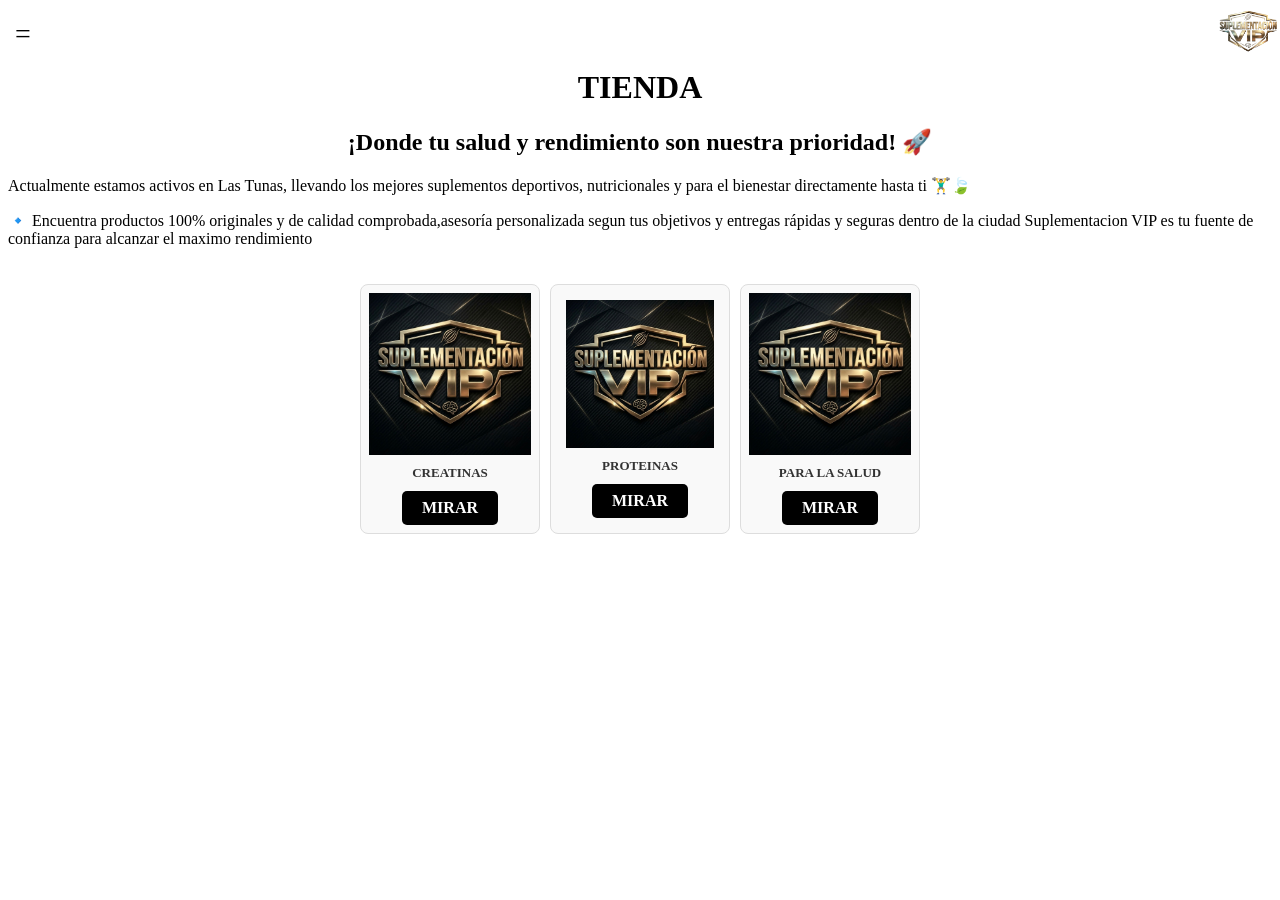
<file: index.html>
<!DOCTYPE html>
<html lang="es">
<head>
    <meta charset="UTF-8">
    <meta name="viewport" content="width=device-width, initial-scale=1.0">
    <title>SUPLEMENTOS VIP</title>
    <link rel="stylesheet" href="estilos.css">
</head>
<body>
     <!--barra de navegacion-->
    <header>
        <input type="checkbox" id="open-menu">
        <label for="open-menu" class="abrir-boton-nav" role="button">=</label>
        <div class="contenedor-logo">
            <img class="logo"   src="IMAGENES/logo.png" >
        </div>
        <nav class="nav ">
            <ul class="lista-nav">
                <li ><a href="categorias/creatinas/creatinas.html">Creatinas</a></li>
                <li ><a href="categorias/proteinas/proteinas.html">Proteina</a></li>
                <li ><a href="categorias/salud-y-bienestar/salud.html">Salud y bienestar</a></li>
                
            </ul>
        </nav>
        <label for="open-menu" class="fondo-cerrar"></label>
    </header>
    <H1 class="titulo">TIENDA</H1>
     <h2>¡Donde tu salud y rendimiento son nuestra prioridad! 🚀</h2>
<p>Actualmente estamos activos en Las Tunas, llevando los mejores suplementos deportivos, nutricionales y para el bienestar directamente hasta ti 🏋️‍♂️🍃</p>
<p>
🔹 Encuentra productos 100% originales y de calidad comprobada,asesoría personalizada segun tus objetivos y entregas rápidas y seguras dentro de la ciudad 
Suplementacion VIP es tu fuente de confianza para alcanzar el maximo rendimiento</p>
    <!--contenedor principal para la cuadricula de productos -->
    <div class="contenedor-productos">
        <!--tarjeta para la creatina-->
        <div class="tarjeta-creatina">
            <img src="IMAGENES/IMG.jpg" alt="Creatina" width="200">
            <h3>Creatinas</h3>
            <a href="categorias/creatinas/creatinas.html" class="boton-creatina">MIRAR</a>
        </div>
        <div class="tarjeta-proteina">
            <img src="IMAGENES/IMG.jpg" alt="Proteinas" width="200">
            <h3>Proteinas</h3>
            <a href="categorias/proteinas/proteinas.html" class="boton-creatina">MIRAR</a>
        </div>
        <div class="tarjeta-salud">
            <img src="IMAGENES/IMG.jpg" alt="Salud-Bienestar" width="200">
            <h3>Para la salud</h3>
            <a href="categorias/salud-y-bienestar/salud.html" class="boton-creatina">MIRAR</a>
        </div>
         
    </div>  
    
</body>
</html>
</file>
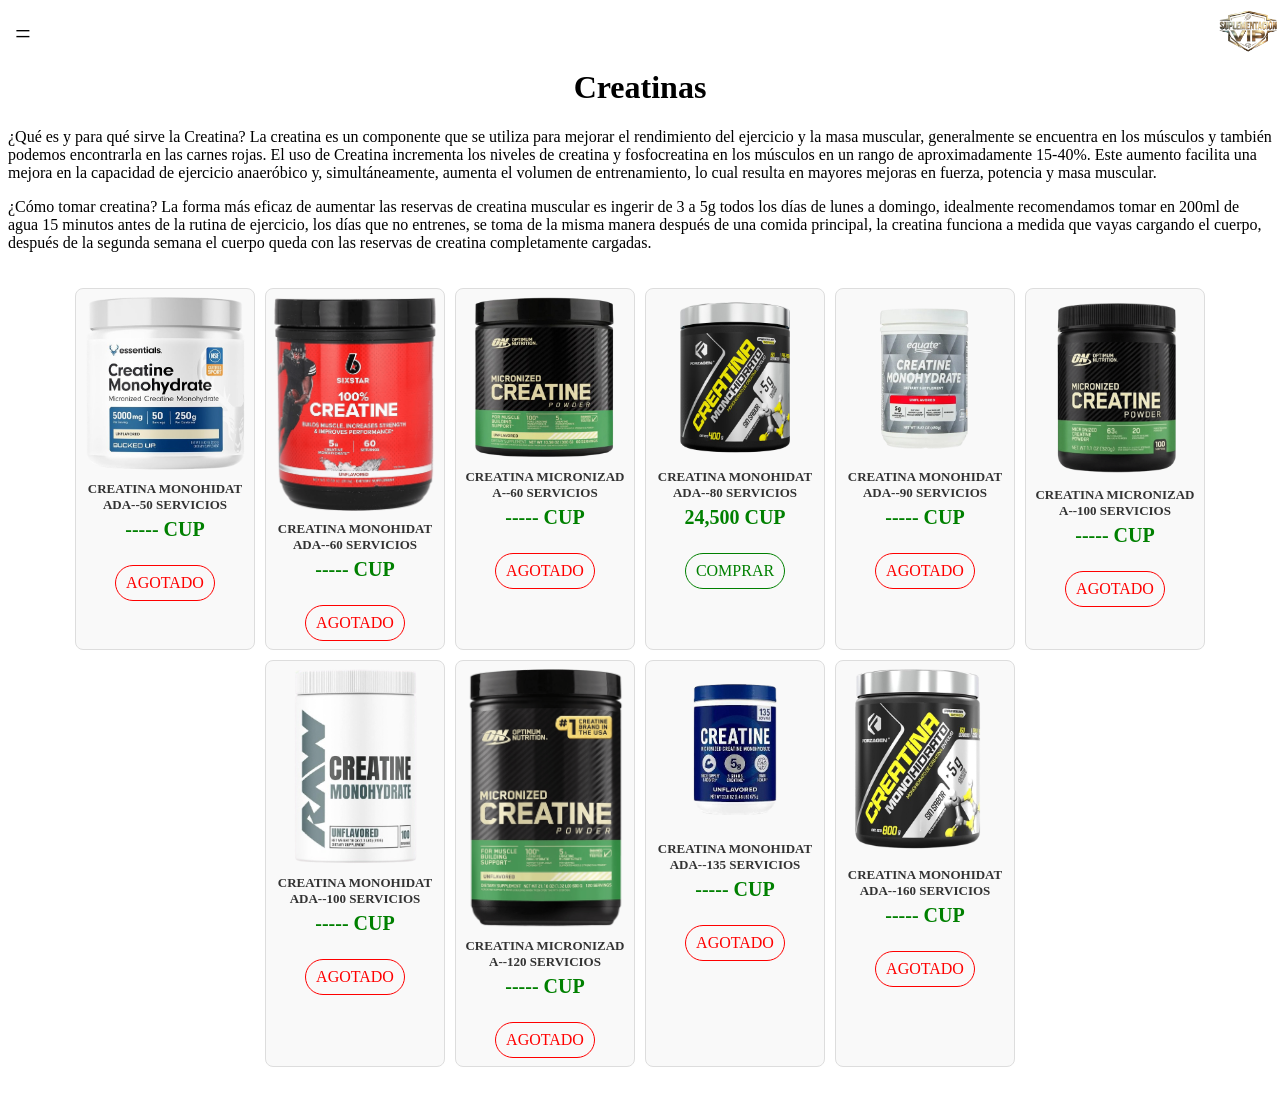
<file: categorias/creatinas/creatinas.html>
<!DOCTYPE html>
<html lang="es">
<head>
    <meta charset="UTF-8">
    <meta name="viewport" content="width=device-width, initial-scale=1.0">
    <title>SUPLEMENTOS VIP</title>
    <link rel="stylesheet" href="../../estilos.css">
</head>
<body>
     <!--barra de navegacion-->
    <header>
        <input type="checkbox" id="open-menu">
        <label for="open-menu" class="abrir-boton-nav" role="button">=</label>
        <div class="contenedor-logo">
            <img class="logo"   src="../../IMAGENES/logo.png" >
        </div>
        <nav class="nav ">
            <ul class="lista-nav">
                <li ><a href="../../index.html">Inicio</a></li>
                <li ><a href="../proteinas/proteinas.html">Proteina</a></li>
                <li ><a href="../salud-y-bienestar/salud.html">Salud y bienestar</a></li>
                
            </ul>
        </nav>
        <label for="open-menu" class="fondo-cerrar"></label>
    </header>
    <H1 class="titulo">Creatinas</H1>
<p>¿Qué es y para qué sirve la Creatina?
La creatina es un componente que se utiliza para mejorar el rendimiento del ejercicio y la masa muscular, generalmente se encuentra en los músculos y también podemos encontrarla en las carnes rojas.

El uso de Creatina incrementa los niveles de creatina y fosfocreatina en los músculos en un rango
de aproximadamente 15-40%. Este aumento facilita una mejora en la capacidad de ejercicio anaeróbico y, simultáneamente, aumenta el volumen de entrenamiento, lo cual resulta en mayores mejoras en fuerza, potencia y masa muscular.</p>
<p>
¿Cómo tomar creatina?
La forma más eficaz de aumentar las reservas de creatina muscular es ingerir de 3 a 5g todos
los días de lunes a domingo, idealmente recomendamos tomar en 200ml de agua 15 minutos antes de la rutina de ejercicio, los días que no entrenes, se toma de la misma manera después de una comida principal, la creatina funciona a medida que vayas cargando el cuerpo, después de la segunda semana el cuerpo queda con las reservas de creatina completamente cargadas.</p>
    <!--contenedor principal para la cuadricula de productos -->
    <div class="contenedor-productos">
        <!--tarjeta para la creatina-->
        <div class="tarjeta-creatina">
            <img src="ESSEN50.png" alt="Creatina" width="200">
            <h3>Creatina monohidatada--50 Servicios</h3>
            <span class="precio">----- CUP</span>
            <a href="https://wa.me/5363831337" class="btn-1-a">AGOTADO</a>
        </div>
        <div class="tarjeta-creatina">
            <img src="SIX60.png" alt="Creatina" width="200">
            <h3>Creatina monohidatada--60 Servicios</h3>
            <span class="precio">----- CUP</span>
            <a href="https://wa.me/5363831337" class="btn-1-a">AGOTADO</a>
        </div>
        <div class="tarjeta-creatina">
            <img src="ON60.png" alt="Creatina" width="200">
            <h3>Creatina micronizada--60 Servicios</h3>
            <span class="precio">----- CUP</span>
            <a href="https://wa.me/5363831337" class="btn-1-a">AGOTADO</a>
        </div>
        <div class="tarjeta-creatina">
            <img src="FOR80.png" alt="Creatina" width="200">
            <h3>Creatina monohidatada--80 Servicios</h3>
            <span class="precio">24,500 CUP</span>
            <a href="https://wa.me/5363831337" class="btn-1">COMPRAR</a>
        </div>
        <div class="tarjeta-creatina">
            <img src="EQATE90.png" alt="Creatina" width="200">
            <h3>Creatina monohidatada--90 Servicios</h3>
            <span class="precio">----- CUP</span>
            <a href="https://wa.me/5363831337" class="btn-1-a">AGOTADO</a>
        </div>
        <div class="tarjeta-creatina">
            <img src="ON100.png" alt="Creatina" width="200">
            <h3>Creatina micronizada--100 Servicios</h3>
            <span class="precio">----- CUP</span>
            <a href="https://wa.me/5363831337" class="btn-1-a">AGOTADO</a>
        </div>
        <div class="tarjeta-creatina">
            <img src="RAW100.png" alt="Creatina" width="200">
            <h3>Creatina monohidatada--100 Servicios</h3>
            <span class="precio">----- CUP</span>
            <a href="https://wa.me/5363831337" class="btn-1-a">AGOTADO</a>
        </div>
        <div class="tarjeta-creatina">
            <img src="ON120.png" alt="Creatina" width="200">
            <h3>Creatina micronizada--120 Servicios</h3>
            <span class="precio">----- CUP</span>
            <a href="https://wa.me/5363831337" class="btn-1-a">AGOTADO</a>
        </div>
        <div class="tarjeta-creatina">
            <img src="orgain135.png" alt="Creatina" width="200">
            <h3>Creatina monohidatada--135 Servicios</h3>
            <span class="precio">----- CUP</span>
            <a href="https://wa.me/5363831337" class="btn-1-a">AGOTADO</a>
        </div>
        <div class="tarjeta-creatina">
            <img src="FOR160.png" alt="Creatina" width="200">
            <h3>Creatina monohidatada--160 Servicios</h3>
            <span class="precio">----- CUP</span>
            <a href="https://wa.me/5363831337" class="btn-1-a">AGOTADO</a>
        </div>
    </div>  
    
</body>
</html>
</file>
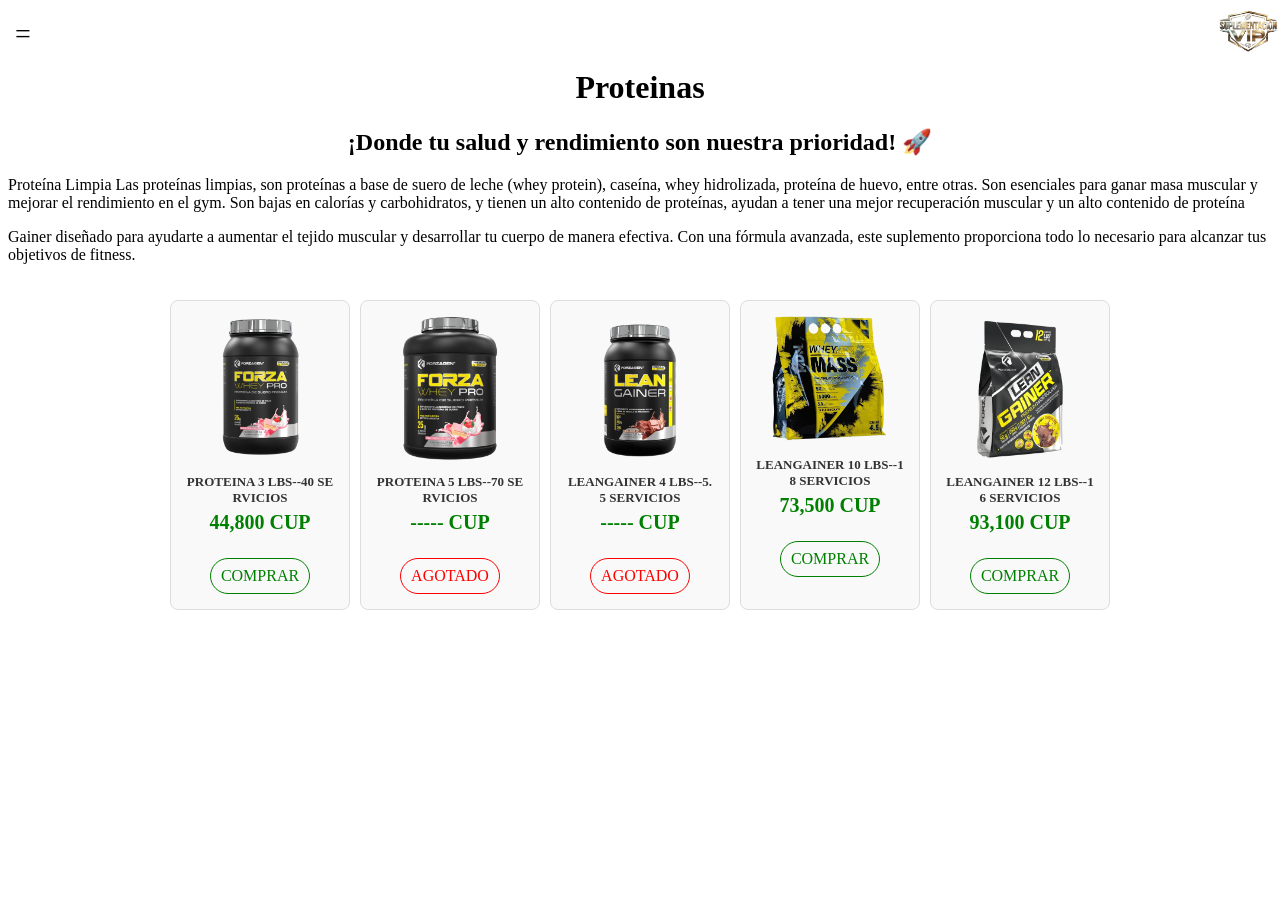
<file: categorias/proteinas/proteinas.html>
<!DOCTYPE html>
<html lang="es">
<head>
    <meta charset="UTF-8">
    <meta name="viewport" content="width=device-width, initial-scale=1.0">
    <title>SUPLEMENTOS VIP</title>
    <link rel="stylesheet" href="../../estilos.css">
</head>
<body>
     <!--barra de navegacion-->
    <header>
        <input type="checkbox" id="open-menu">
        <label for="open-menu" class="abrir-boton-nav" role="button">=</label>
        <div class="contenedor-logo">
            <img class="logo"   src="../../IMAGENES/logo.png" >
        </div>
        <nav class="nav ">
            <ul class="lista-nav">
                <li ><a href="../../index.html">Inicio</a></li>
                <li ><a href="../creatinas/creatinas.html">Creatinas</a></li>
                <li ><a href="../salud-y-bienestar/salud.html">Salud y bienestar</a></li>
                
            </ul>
        </nav>
        <label for="open-menu" class="fondo-cerrar"></label>
    </header>
    <H1 class="titulo">Proteinas</H1>
     <h2>¡Donde tu salud y rendimiento son nuestra prioridad! 🚀</h2>
<p>Proteína Limpia
Las proteínas limpias, son proteínas a base de suero de leche (whey protein), caseína, whey hidrolizada, proteína de huevo, entre otras. Son esenciales para ganar masa muscular y mejorar el rendimiento en el gym. Son bajas en calorías y carbohidratos, y tienen un alto contenido de proteínas, ayudan a tener una mejor recuperación muscular y un alto contenido de proteína
</p>
<p>Gainer diseñado para ayudarte a aumentar el tejido muscular y desarrollar tu cuerpo de manera efectiva. Con una fórmula avanzada, este suplemento proporciona todo lo necesario para alcanzar tus objetivos de fitness.</p>
    <!--contenedor principal para la cuadricula de productos -->
    <div class="contenedor-productos">
        <!--tarjeta para la creatina-->
        <div class="tarjeta-proteina">
            <img src="pro3lbs.png" alt="Proteinas" width="200">
            <h3>Proteina 3 lbs--40 Servicios </h3>
            <span class="precio">44,800 CUP</span>
            <a href="https://wa.me/5363831337" class="btn-1">COMPRAR</a>
        </div>
        <div class="tarjeta-proteina">
            <img src="pro5lbs.png" alt="Proteinas" width="200">
            <h3>Proteina 5 lbs--70 Servicios</h3>
            <span class="precio">----- CUP</span>
            <a href="https://wa.me/5363831337" class="btn-1-a">AGOTADO</a>
        </div>
        <div class="tarjeta-proteina">
            <img src="gainer4lbs.png" alt="Proteinas" width="200">
            <h3>LeanGainer 4 lbs--5.5 Servicios</h3>
            <span class="precio">----- CUP</span>
            <a href="https://wa.me/5363831337" class="btn-1-a">AGOTADO</a>
        </div>
        <div class="tarjeta-proteina">
            <img src="gainer10lbs.png" alt="Proteinas" width="200">
            <h3>LeanGainer 10 lbs--18 Servicios</h3>
            <span class="precio">73,500 CUP</span>
            <a href="https://wa.me/5363831337" class="btn-1">COMPRAR</a>
        </div>
        <div class="tarjeta-proteina">
            <img src="gainer12lbs.png" alt="Proteinas" width="200">
            <h3>LeanGainer 12 lbs--16 Servicios</h3>
            <span class="precio">93,100 CUP</span>
            <a href="https://wa.me/5363831337" class="btn-1">COMPRAR</a>
        </div>
    </div>  
    
</body>
</html>
</file>
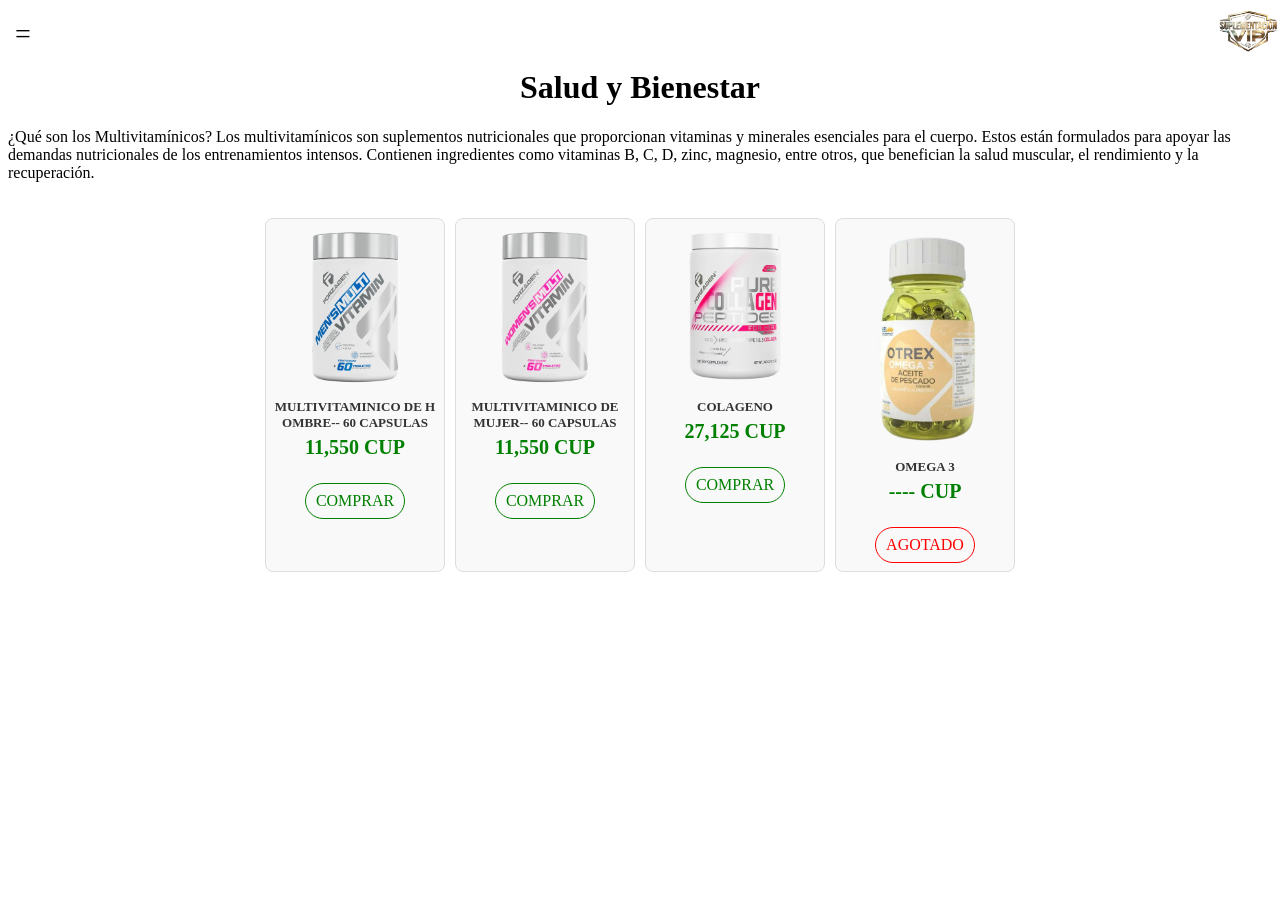
<file: categorias/salud-y-bienestar/salud.html>
<!DOCTYPE html>
<html lang="es">
<head>
    <meta charset="UTF-8">
    <meta name="viewport" content="width=device-width, initial-scale=1.0">
    <title>SUPLEMENTOS VIP</title>
    <link rel="stylesheet" href="../../estilos.css">
</head>
<body>
     <!--barra de navegacion-->
    <header>
        <input type="checkbox" id="open-menu">
        <label for="open-menu" class="abrir-boton-nav" role="button">=</label>
        <div class="contenedor-logo">
            <img class="logo"   src="../../IMAGENES/logo.png" >
        </div>
        <nav class="nav ">
            <ul class="lista-nav">
                <li ><a href="../../index.html">Inicio</a></li>
                <li ><a href="../creatinas/creatinas.html">creatinas</a></li>
                <li ><a href="../proteinas/proteinas.html">Proteinas</a></li>
                
            </ul>
        </nav>
        <label for="open-menu" class="fondo-cerrar"></label>
    </header>
    <H1 class="titulo">Salud y Bienestar</H1>
<p>¿Qué son los Multivitamínicos?
Los multivitamínicos son suplementos nutricionales que proporcionan vitaminas y minerales esenciales para el cuerpo. Estos están formulados para apoyar las demandas nutricionales de los entrenamientos intensos. Contienen ingredientes como vitaminas B, C, D, zinc, magnesio, entre otros, que benefician la salud muscular, el rendimiento y la recuperación.</p>

    <!--contenedor principal para la cuadricula de productos -->
    <div class="contenedor-productos">
        <!--tarjeta para la creatina-->
        <div class="tarjeta-salud">
            <img src="MULTIMEN.png" alt="Salud-Bienestar" width="200">
            <h3>multivitaminico de hombre-- 60 capsulas</h3>
            <span class="precio">11,550 CUP</span>
            <a href="https://wa.me/5363831337" class="btn-1">COMPRAR</a>
        </div>
        <div class="tarjeta-salud">
            <img src="MULTIWOMEN.png" alt="Salud-Bienestar" width="200">
            <h3>multivitaminico de mujer-- 60 capsulas</h3>
            <span class="precio">11,550 CUP</span>
            <a href="https://wa.me/5363831337" class="btn-1">COMPRAR</a>
        </div>
        <div class="tarjeta-salud">
            <img src="COLAGENO.png" alt="Salud-Bienestar" width="200">
            <h3>colageno</h3>
            <span class="precio">27,125 CUP</span>
            <a href="https://wa.me/5363831337" class="btn-1">COMPRAR</a>
        </div>
        <div class="tarjeta-salud">
            <img src="OMEGA.png" alt="Salud-Bienestar" width="200">
            <h3>OMEGA 3</h3>
            <span class="precio">---- CUP</span>
            <a href="https://wa.me/5363831337" class="btn-1-a">AGOTADO</a>
        </div>
        
    </div>  
    
</body>
</html>
</file>
<file: estilos.css>
header{
    position: fixed;
    top: 0;
    left: 0;
    width: 100%;
    z-index: 1001;
    display: flex;
    align-items: center;
}

body{
    background-color: white;
    padding-top: 10px; /* evita que el contenido quede tapado por el header fijo, ajusta según altura real */
} 
.body{
    font-family: Helvetica, sans-serif;
    font-size: 14px;
    color: #333;
    position: relative;
    height: 10%;
    margin: 0;
    padding: 0px;
}

.contenedor-productos{
    display: flex;
    flex-direction: row;
    flex-wrap: wrap;
    justify-content: center;
    gap: 10px;
    padding: 20px;
}
.contenedor-productos > div{
    width: 48%;
    max-width: 180px;
    box-sizing: border-box;
    flex: 0 0 calc(50% - 10px);
    transition: transform 0.2s ease,box-shadow 0.2s ease;
    cursor: pointer;
}

@media (max-width: 480px){
    .contenedor-productos{
        gap: 8px;
        padding: 10px;
    }
    .contenedor-productos > div{
        flex: 0 0 calc(50% - 8px);
        padding: 8px;
    }
}
.contenedor-productos > div:hover {
    background-color: #efe9e9;
    transform: translateY(-5px);
    box-shadow: 0 8px 16px rgba(0, 0, 0, 2);

}
.contenedor-productos > div:hover h3{
    color: rgb(2, 2, 2);
}
.tarjeta-creatina{
    text-align: center;
    border: 1px solid #ddd;
    border-radius: 8px;
    padding: 8px;
    background-color: #f9f9f9;
    display: flex;
    flex-direction: column;
    align-items: center;
} 
.tarjeta-creatina img{
    max-width: 100%;
    height: auto;
    margin-bottom: 10px;
}
.tarjeta-creatina h3{
    color: #333;
    font-size: 1.2rem;
    margin: 0;
    word-break: break-all;
    font-size: 13px;
}
.tarjeta-proteina{
    text-align: center;
    border: 1px solid #ddd;
    border-radius: 8px;
    padding: 15px;
    background-color: #f9f9f9;
    display: flex;
    flex-direction: column;
    align-items: center;
}
.tarjeta-proteina img{
    max-width: 100%;
    height: auto;
    margin-bottom: 10px;
}
.tarjeta-proteina h3{
    color: #333;
    font-size: 1.2rem;
    margin: 0;
    word-break: break-all;
    font-size: 13px;
}
.tarjeta-salud{
    text-align: center;
    border: 1px solid #ddd;
    border-radius: 8px;
    padding: 8px;
    background-color: #f9f9f9;
    display: flex;
    flex-direction: column;
    align-items: center;
}
.tarjeta-salud img{
    max-width: 100%;
    height: auto;
    margin-bottom: 10px;
}
.tarjeta-salud h3{
    color: #333;
    font-size: 1.2rem;
    margin: 0;
    word-break: break-all;
    font-size: 13px;
}
.tarjeta-preentrenos{
    text-align: center;
    border: 1px solid #ddd;
    border-radius: 8px;
    padding: 8px;
    background-color: #f9f9f9;
    display: flex;
    flex-direction: column;
    align-items: center;
}
.tarjeta-preentrenos img{
    max-width: 100%;
    height: auto;
    margin-bottom: 10px;
}
.tarjeta-preentrenos h3{
    color: #333;
    font-size: 1.2rem;
    margin: 0;
}
.tarjeta-quemador{
    text-align: center;
    border: 1px solid #ddd;
    border-radius: 8px;
    padding: 8px;
    background-color: #f9f9f9;
    display: flex;
    flex-direction: column;
    align-items: center;
}
.tarjeta-quemador img{
    max-width: 100%;
    height: auto;
    margin-bottom: 10px;
}
.tarjeta-quemador h3{
    color: #333;
    font-size: 1.2rem;
    margin: 0;
}
.tarjeta-gainer{
    text-align: center;
    border: 1px solid #ddd;
    border-radius: 8px;
    padding: 8px;
    background-color: #f9f9f9;
    display: flex;
    flex-direction: column;
    align-items: center;
}
.tarjeta-gainer img{
    max-width: 100%;
    height: auto;
    margin-bottom: 10px;
}
.tarjeta-gainer h3{
    color: #333;
    font-size: 1.2rem;
    margin: 0;
}
.titulo{
    animation: aparecer 0.8s ease-out;
    padding-top: 30px;
    text-align: center;
}

@keyframes aparecer{
    0% {
        transform: translateY(-40px);
        opacity: 0;
    }
    60% {
        transform: translateY(10px);
        opacity: 1;
    }
    100% {
        transform: translateY(0);
    }
}

.logo{
    max-width: 100%;
    width: 64px;
}
.contenedor-logo{
    margin-left: auto;
}
#open-menu{
    display: none;
}

.abrir-boton-nav{
    cursor: pointer;
    font-size: 28px;
    padding: 10px 15px;
    z-index: 1000;
}

.nav{
    position: fixed;
    top: 0;
    left: -250px;
    width: 250px;
    height: 100vh;
    background-color: #222;
    transition: left 0.3s ease;
    z-index: 999;
}

#open-menu:checked ~ .nav{
    left: 0;
}

.lista-nav{
    list-style: none;
    padding: 60px 0 0 0;
    margin: 0;
}

.lista-nav li{
    padding: 15px 20px;
    color: white;
    cursor: pointer;
    
}
.lista-nav a{
    text-decoration: none;
    color: inherit;
    border-bottom: 2px solid rgb(255, 196, 46);
    padding-bottom: 3px;
}

.lista-nav li:hover{
    background-color: #444;
}

.fondo-cerrar{
    display: none;
    position: fixed;
    top: 0;
    left: 0;
    width: 100%;
    height: 100vh;
    z-index: 998;
}

#open-menu:checked ~ .fondo-cerrar{
    display: block;
}
h2{
    text-align: center;
}
h3{
    text-transform: uppercase;
}
.boton-creatina{
    display: inline-block;
    margin-top: 10px;
    padding: 8px 20px;
    background-color: black;
    color: white;
    text-decoration: none;
    border-radius: 5px;
    font-weight: bold;
}
.boton-creatina :hover{
    background-color: red;
}

.contenedor-creatina{
    display: flex;
    flex-wrap: wrap;
    flex-direction: row;
    height: auto; 
    width: auto;
    gap: 10px;
    padding: 5px;
    align-items: center;
    justify-content: center;

}

.btn-1 { 
    display: inline-block; 
    padding: 8px 10px;
    border: 1px solid green; 
    border-radius: 25px; 
    color: green; 
    text-decoration: none; 
    margin-top: 24px; 
}
.btn-1-a { 
    display: inline-block; 
    padding: 8px 10px;
    border: 1px solid red; 
    border-radius: 25px; 
    color: red; 
    text-decoration: none; 
    margin-top: 24px; }

.precio { 
    font-size: 20px;
    color: green;
    font-weight: bold;
    padding-top: 5px;

    }
</file>
